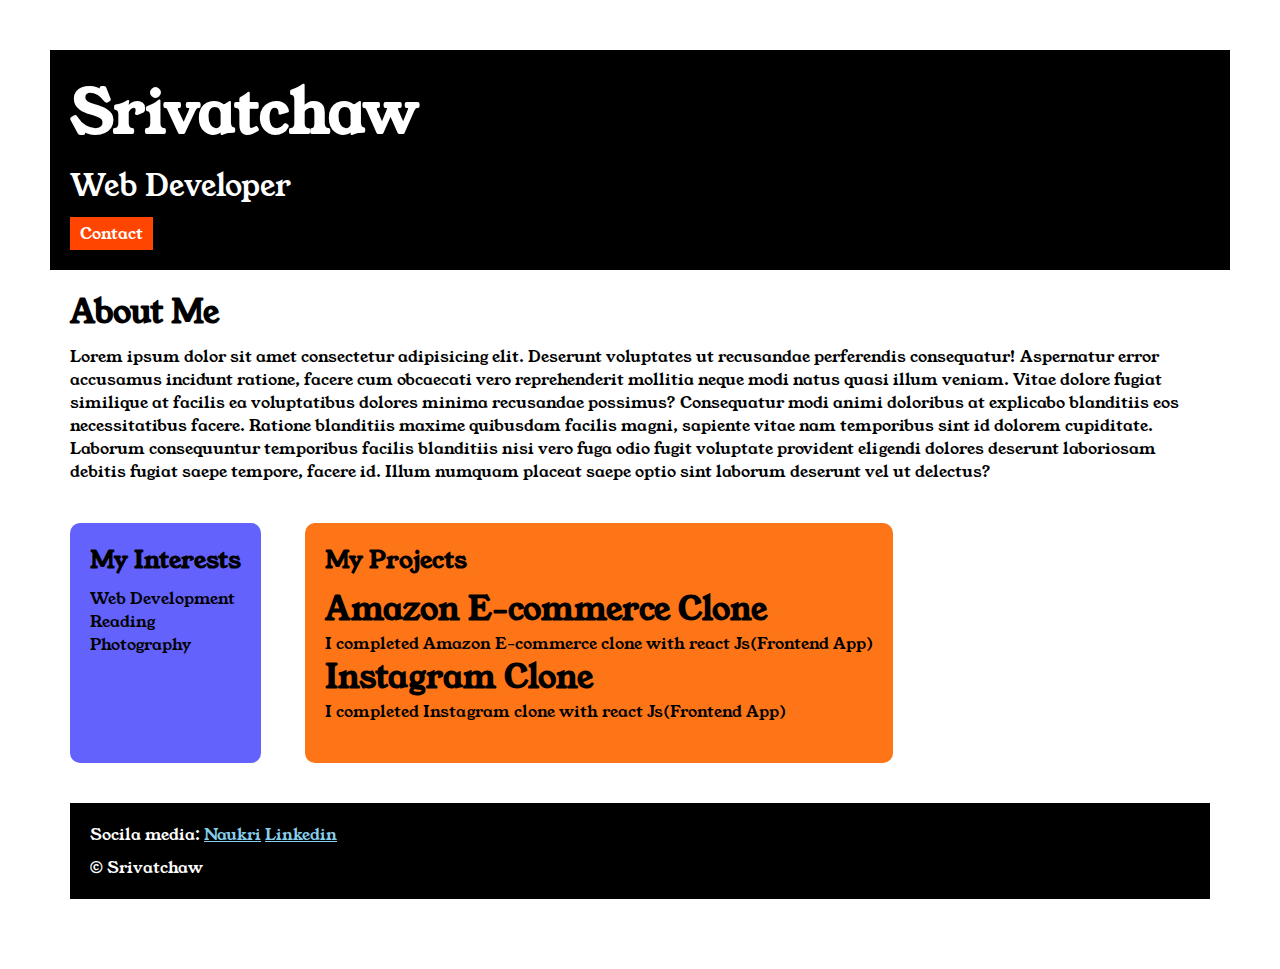
<file: index.html>
<!DOCTYPE html>
<html lang="en">

<head>
    <title>Portfolio</title>
    <link rel="preconnect" href="https://fonts.googleapis.com">
    <link rel="preconnect" href="https://fonts.gstatic.com" crossorigin>
    <link href="https://fonts.googleapis.com/css2?family=Young+Serif&display=swap" rel="stylesheet">
    <link rel="stylesheet" href="portfolio.css">
</head>

<body>
    <div class="container">
    <div class="section-one">
        <h1 class="section-one__name">Srivatchaw</h1>
        <p class="section-one__role">Web Developer</p>
        <a href="contact.html" class="section-one__contact">Contact</a>
    </div>
    <div class="section-two">
    <h1 class="section-two__title">About Me</h1>
    <p class="section-two__desc"> Lorem ipsum dolor sit amet consectetur adipisicing elit. Deserunt voluptates ut recusandae perferendis
        consequatur! Aspernatur error accusamus incidunt ratione, facere cum obcaecati vero reprehenderit mollitia neque
        modi natus quasi illum veniam. Vitae dolore fugiat similique at facilis ea voluptatibus dolores minima
        recusandae possimus? Consequatur modi animi doloribus at explicabo blanditiis eos necessitatibus facere. Ratione
        blanditiis maxime quibusdam facilis magni, sapiente vitae nam temporibus sint id dolorem cupiditate. Laborum
        consequuntur temporibus facilis blanditiis nisi vero fuga odio fugit voluptate provident eligendi dolores
        deserunt laboriosam debitis fugiat saepe tempore, facere id. Illum numquam placeat saepe optio sint laborum
        deserunt vel ut delectus? </p>
    </div>
    
    <div class="section-three">
    <h2 class="section-three__title">My Interests</h2>
    <ul class="section-three__desc">
        <li>Web Development</li>
        <li>Reading</li>
        <li>Photography</li>
    </ul>
    </div>
    
    <div class="section-four">
    <h2 class="section-four__title">My Projects</h2>
    <ul class="section-four__desc">
        <li>
            <h1>Amazon E-commerce Clone</h1>
            <p>I completed Amazon E-commerce clone with react Js(Frontend App)</p>
        </li>
        <li>
            <h1>Instagram Clone</h1>
            <p>I completed Instagram clone with react Js(Frontend App)</p>
        </li>
    </ul>
    </div>

    <div class="section-five">
    <p class="section-five__title">Socila media:
        <a href="https://www.naukri.com/mnjuser/homepage">Naukri</a>
        <a href="https://www.linkedin.com/feed/">Linkedin</a>
    </p>
    <p class="section-five__desc">&copy; Srivatchaw</p>
    </div>
    </div>
</body>

</html>
</file>
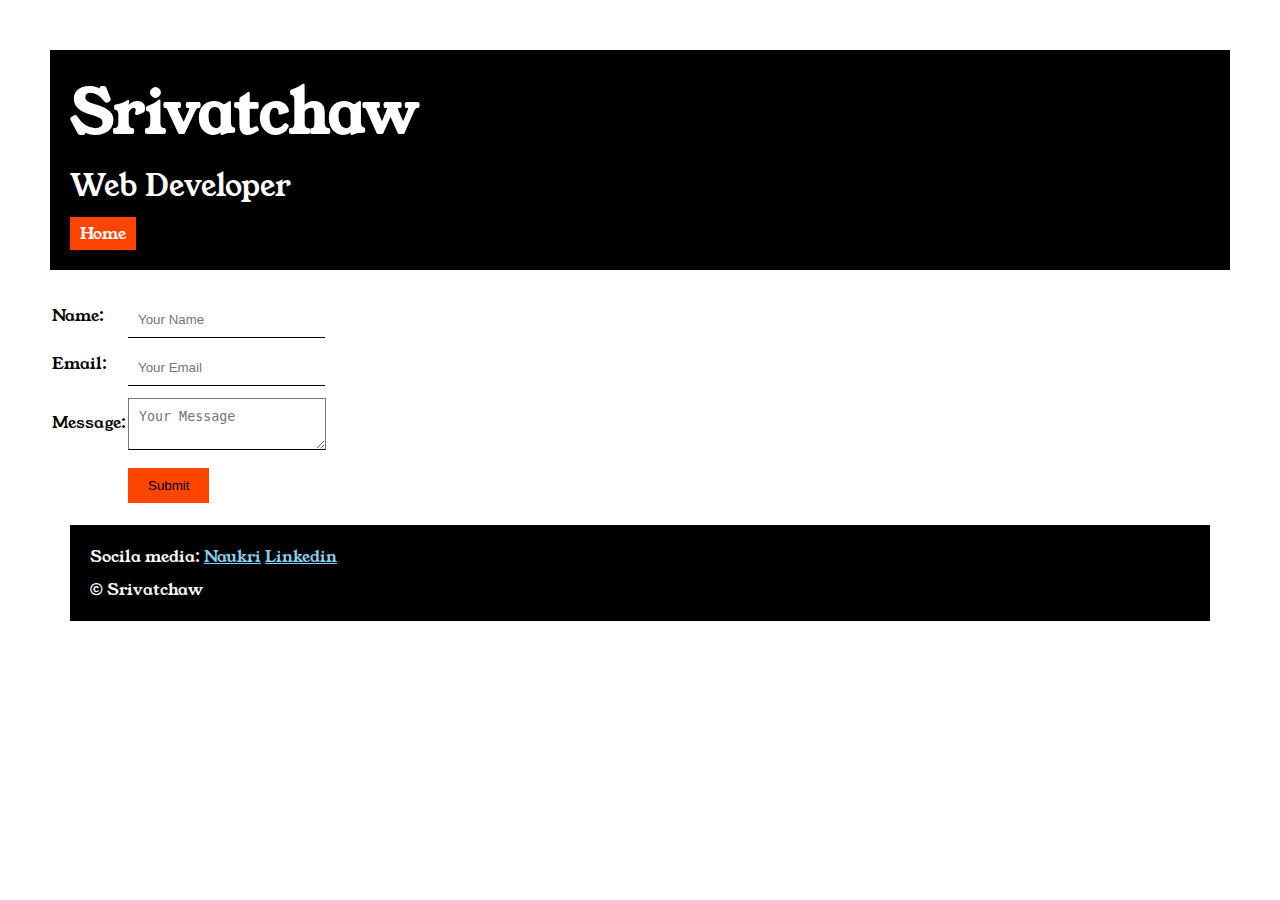
<file: contact.html>
<!DOCTYPE html>
<html lang="en">

<head>
    <meta charset="UTF-8">
    <meta name="viewport" content="width=device-width, initial-scale=1.0">
    <title>contact</title>
    <link rel="preconnect" href="https://fonts.googleapis.com">
    <link rel="preconnect" href="https://fonts.gstatic.com" crossorigin>
    <link href="https://fonts.googleapis.com/css2?family=Young+Serif&display=swap" rel="stylesheet">
    <link rel="stylesheet" href="portfolio.css">
</head>

<body>
    
    <div class="container">

    <div class="section-one">
        <h1 class="section-one__name">Srivatchaw</h1>
        <p class="section-one__role">Web Developer</p>
        <a href="index.html" class="section-one__contact">Home</a>
    </div>

    <div class="contact-form">
    <form>
        <table>
            <tr>
                <td>Name:</td>
                <td><input type="text" placeholder="Your Name" class="contact-form__input"></td>
            </tr>
            <tr>
                <td>Email:</td>
                <td><input type="Email" placeholder="Your Email" class="contact-form__input"></td>
            </tr>
            <tr>
                <td>Message:</td>
                <td>
                    <textarea placeholder="Your Message" class="contact-form__text"></textarea>
                </td>
            </tr>
            <tr>
                <td></td>
                <td><input type="submit" class="contact-form__submit"></td>
            </tr>
        </table>
    </form>
    </div>

    <div class="section-five">
        <p class="section-five__title">Socila media:
            <a href="https://www.naukri.com/mnjuser/homepage">Naukri</a>
            <a href="https://www.linkedin.com/feed/">Linkedin</a>
        </p>
        <p class="section-five__desc">&copy; Srivatchaw</p>
        </div>
    </div>
</body>

</html>
</file>
<file: portfolio.css>
*{
  padding: 0;
  margin: 0;
}
body{
  font-family: 'Young Serif', serif;
}
.container{
  padding: 50px;
}

.section-one{
  background-color: black;
  color: white;
  padding: 20px;
}

.section-one__name{
  font-size: 60px;
}

.section-one__role{
  font-size: 30px;
  margin-top: 10px;
}

.section-one__contact{
  background-color : orangered;
  margin-top: 10px;
  color: white;
  text-decoration: none;
  padding-left: 10px;
  padding-right: 10px;
  padding-top: 5px;
  padding-bottom: 5px;
  display: inline-block;
}

.section-two,.section-three,.section-four,.section-five{
  margin: 20px;
}

.section-two__desc,.section-three__desc,.section-four__desc,.section-five__desc{
  margin-top: 10px;
}

.section-five{
  background-color: black;
  color: white;
  padding: 20px;
}

.section-five__title a{
  color: skyblue
}

.section-three li,.section-four li{
  list-style: none;
}

.section-three{
  background-color: #6462FD;
  color: black;
  padding: 20px;
  display: inline-block;
  border-radius: 10px;
  height: 200px;
  vertical-align: top;
}

.section-four{
  background-color: #fe7517;
  color: black;
  padding: 20px;
  display: inline-block;
  border-radius: 10px;
  height: 200px;
  vertical-align: top;
}

.contact-form{
  margin-top: 20px;
}

.contact-form__input,.contact-form__submit,.contact-form__text{
  margin-top: 10px;
}

.contact-form__input{
  padding: 10px;
  border: none;
  border-bottom: solid black 1px;
}

.contact-form__text{
  padding: 10px;
  border-bottom: solid black 1px;
}

.contact-form__submit{
  padding: 10px;
  padding-left: 20px;
  padding-right: 20px;
  padding-top: 10px;
  padding-bottom: 10px;
  border-bottom: solid black 1px;
  border: none;
  color:black;
  background-color: orangered;
}
</file>
